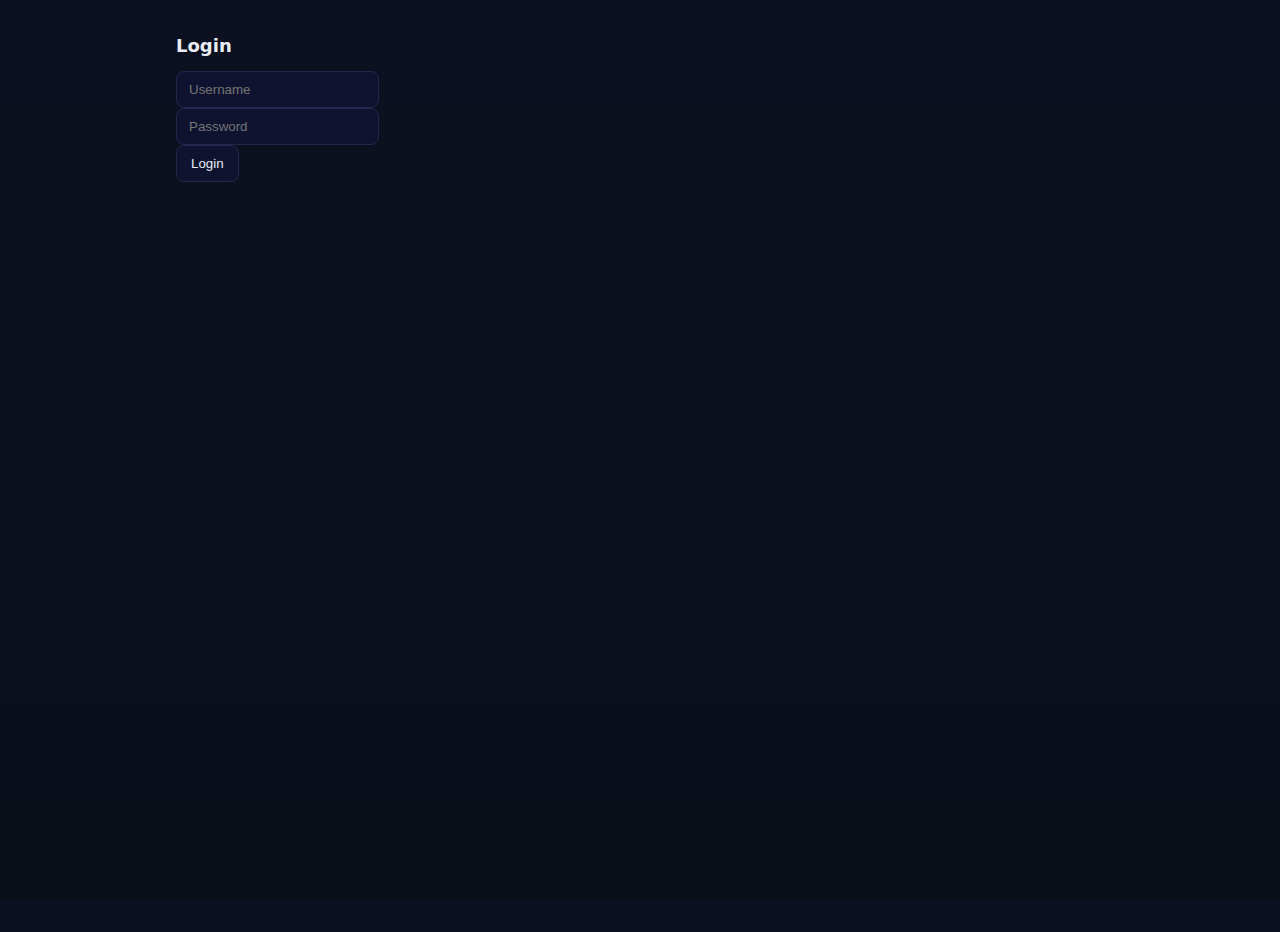
<file: public/index.html>
<!DOCTYPE html>
<html lang="en">
<head>
  <meta charset="UTF-8">
  <title>Login</title>
  <link rel="stylesheet" href="css/style.css">
</head>
<body>

  <div class="container">
    <h2>Login</h2>
    <form id="loginForm">
      <input type="text" id="username" placeholder="Username" required><br>
      <input type="password" id="password" placeholder="Password" required><br>
      <button type="submit">Login</button>
    </form>
    <p id="loginMsg"></p>
  </div>

  <script src="js/login.js"></script>
</body>
</html>
</file>
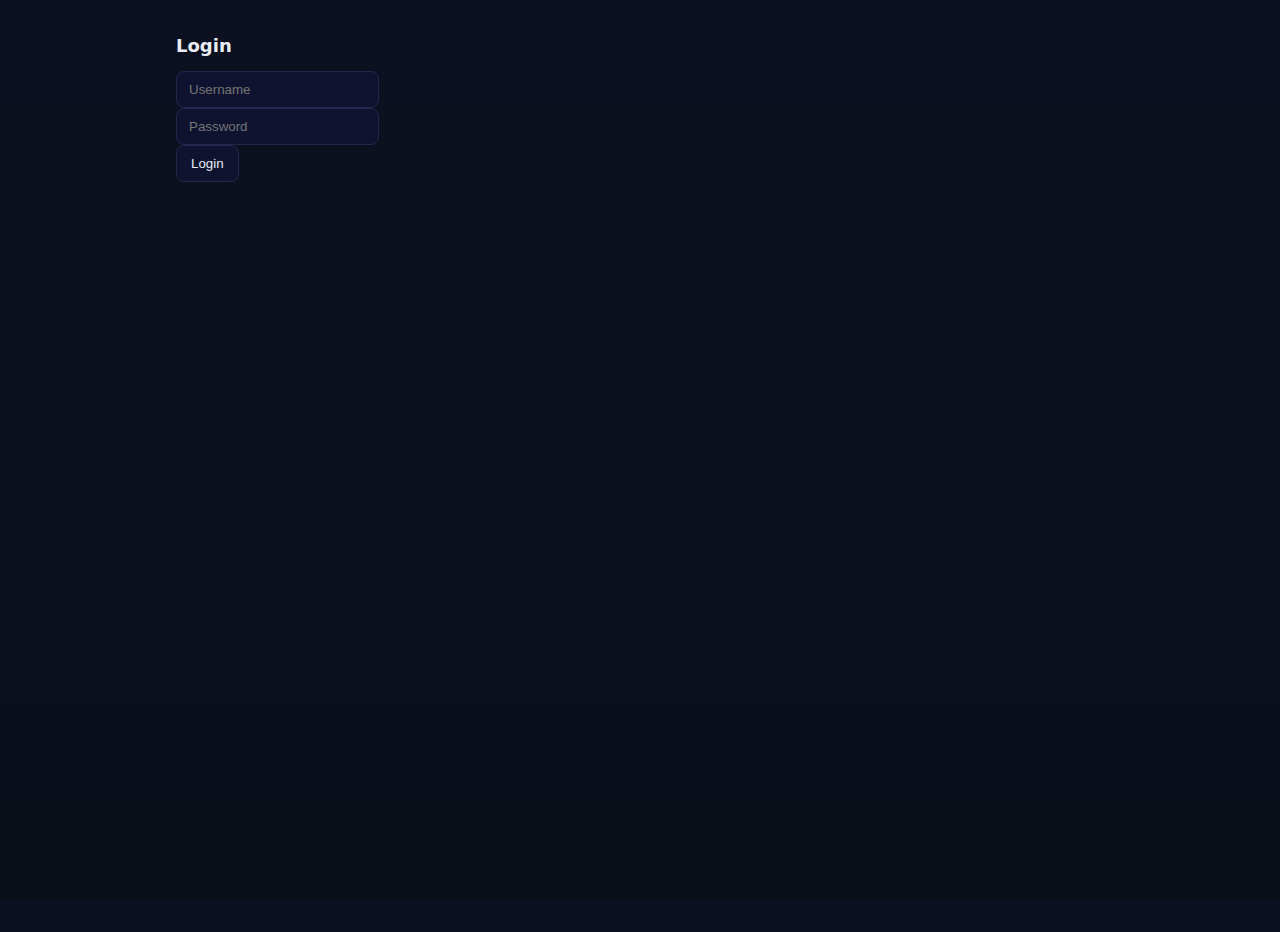
<file: public/logs.html>
<!DOCTYPE html>
<html lang="en">
<head>
  <meta charset="UTF-8">
  <title>Logs</title>
  <link rel="stylesheet" href="css/style.css">
</head>
<body>
  <div class="container">
    <nav class="nav">
      <a href="users.html">Users</a>
      <a href="logs.html" class="active">Logs</a>
      <span class="badge">API: /api/logs.php</span>
      <button id="logoutBtn" class="btn btn--ghost" style="margin-left:auto">Logout</button>
    </nav>

    <div id="alert" class="alert"></div>

    <div class="card">
      <h2>System Logs</h2>
      <div class="table-wrap">
        <table id="logsTable">
          <thead>
            <tr><th>ID</th><th>User</th><th>Action</th><th>Details</th><th>Created At</th></tr>
          </thead>
          <tbody></tbody>
        </table>
      </div>
    </div>
  </div>

  <script src="js/logs.js"></script>

 
  <script>
    (function () {
      const btn = document.getElementById('logoutBtn');
      if (!btn || btn.dataset.bound === '1') return;
      btn.dataset.bound = '1';
      btn.addEventListener('click', async () => {
        try { await fetch('../api/logout.php', { method: 'POST' }); } catch (e) {}
        localStorage.removeItem('user_id');
        localStorage.removeItem('username');
        location.href = 'index.html';
      }, { once: true });
    })();
  </script>
</body>
</html>
</file>
<file: public/css/style.css>
:root{
  --bg:#0f1220; --card:#151933; --muted:#9aa3b2; --text:#e8ecf3;
  --accent:#7c9cff; --accent-2:#66d9a3; --danger:#ff6b6b; --warn:#ffca69;
  --border:#22284b;
}
*{box-sizing:border-box}
html,body{height:100%}
body{
  margin:0; background:linear-gradient(180deg,#0d1020 0%,#0b0f1a 100%);
  color:var(--text); font:14px/1.5 system-ui,-apple-system,Segoe UI,Roboto,Ubuntu,"Helvetica Neue",Arial;
}
.container{max-width:960px;margin:32px auto;padding:0 16px}
.nav{
  display:flex;gap:12px;align-items:center;margin-bottom:16px
}
.nav a{
  padding:8px 12px;border:1px solid var(--border);border-radius:8px;
  text-decoration:none;color:var(--text);background:rgba(255,255,255,0.02)
}
.nav a.active{border-color:var(--accent);box-shadow:0 0 0 2px rgba(124,156,255,.2) inset}
.card{
  background:var(--card);border:1px solid var(--border);border-radius:12px;padding:16px;margin-bottom:16px
}
h2{margin:0 0 12px 0;font-size:18px}
form.inline{
  display:flex;gap:12px;flex-wrap:wrap
}
input,button{
  border-radius:8px;border:1px solid var(--border);background:#0f1330;color:var(--text)
}
input{padding:10px 12px;min-width:180px}
button{
  padding:10px 14px;cursor:pointer;transition:transform .05s ease,opacity .2s
}
button:active{transform:translateY(1px)}
.btn{background:#121742}
.btn--primary{border-color:var(--accent)}
.btn--danger{border-color:var(--danger)}
.btn--ghost{background:transparent}
.table-wrap{overflow:auto;border-radius:10px;border:1px solid var(--border)}
table{width:100%;border-collapse:collapse;background:#0f1330}
th,td{padding:10px 12px;border-bottom:1px solid var(--border);text-align:left;white-space:nowrap}
thead th{position:sticky;top:0;background:#0e1333}
.actions{display:flex;gap:8px}
.badge{padding:2px 8px;border-radius:999px;border:1px solid var(--border);font-size:12px;color:var(--muted)}
/* شريط تنبيه للأخطاء */
.alert{
  display:none;margin-bottom:12px;padding:10px 12px;border:1px solid var(--danger);
  color:#ffdede;background:rgba(255,107,107,.08);border-radius:10px
}
.alert.show{display:block}
/* حالة التعديل */
tr.editing{
  background:linear-gradient(90deg,rgba(124,156,255,.08),transparent);
  position:relative
}
tr.editing::after{
  content:'Editing…'; position:absolute; right:8px; top:-8px; font-size:11px;
  color:var(--accent); background:#0b0f1a; border:1px solid var(--accent); padding:2px 6px; border-radius:8px
}
/* زر الحفظ أثناء التعديل */
button.saving{opacity:.7;pointer-events:none}
</file>
